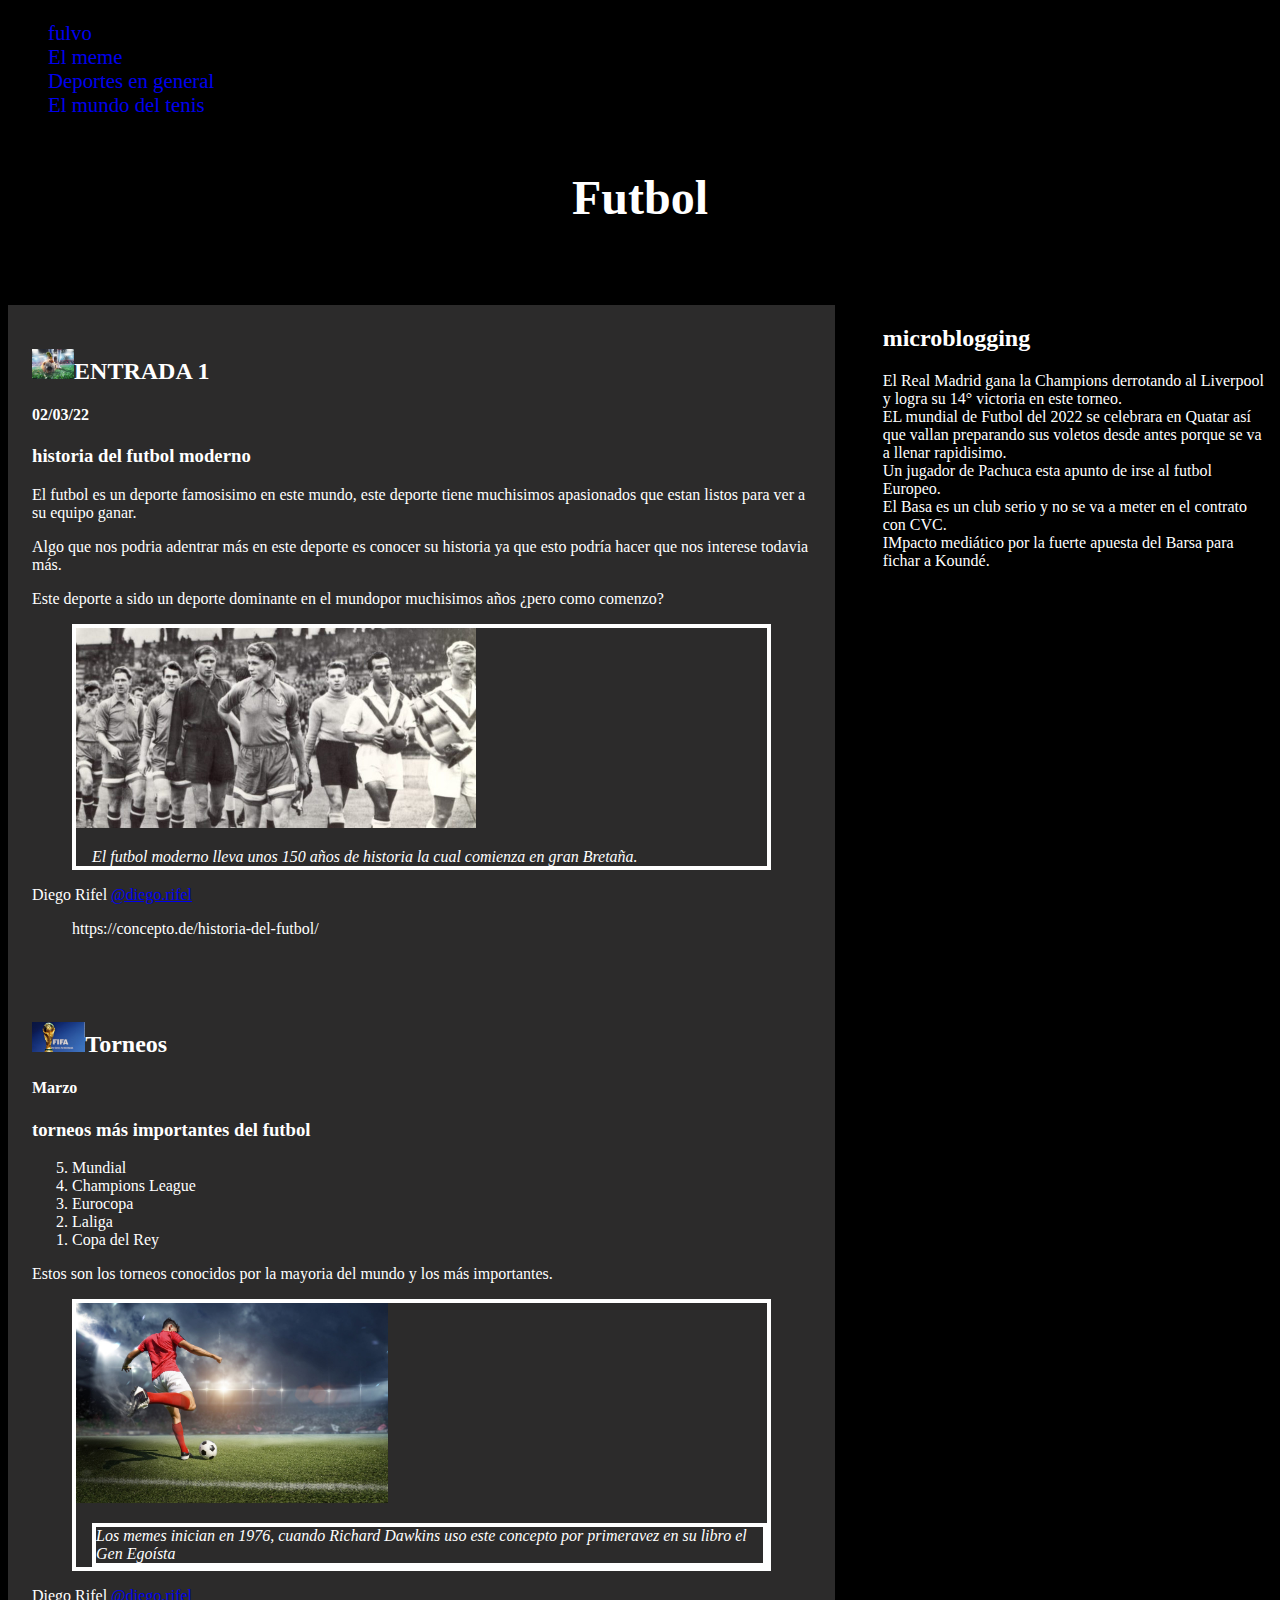
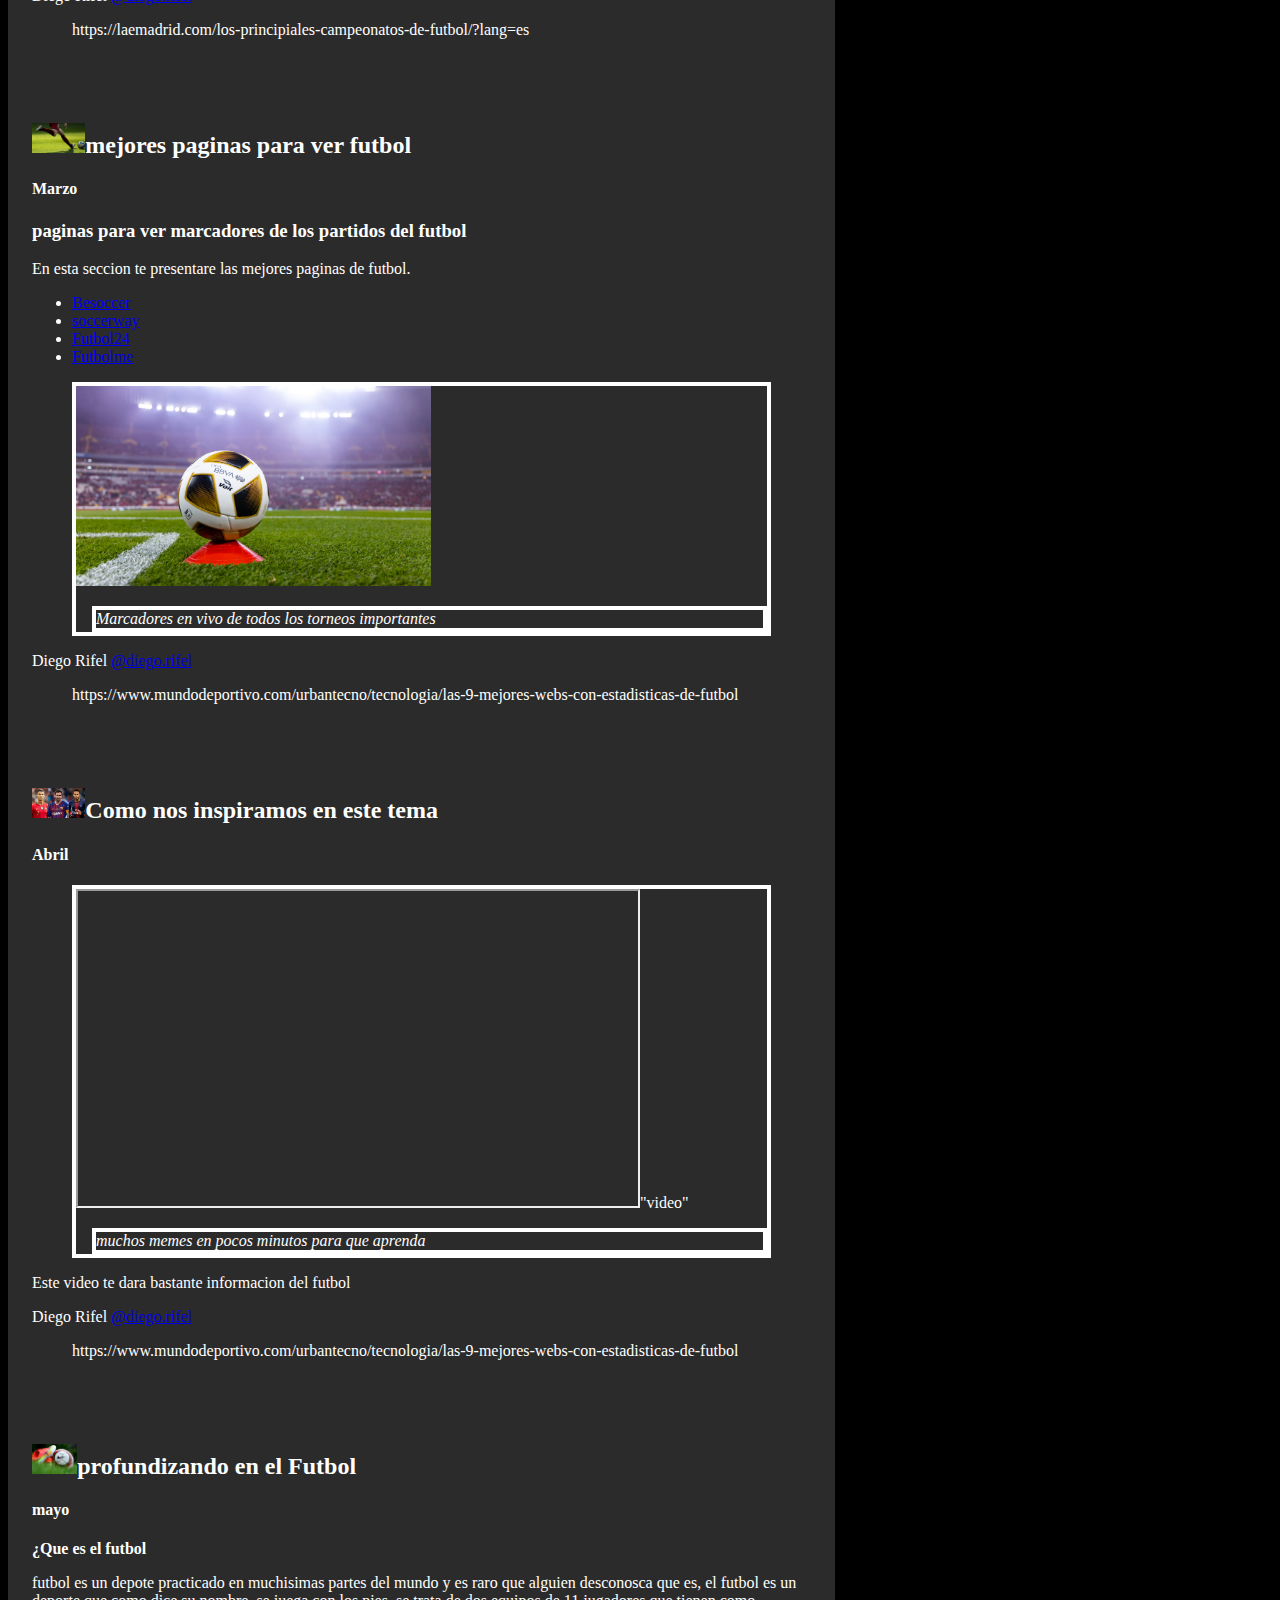
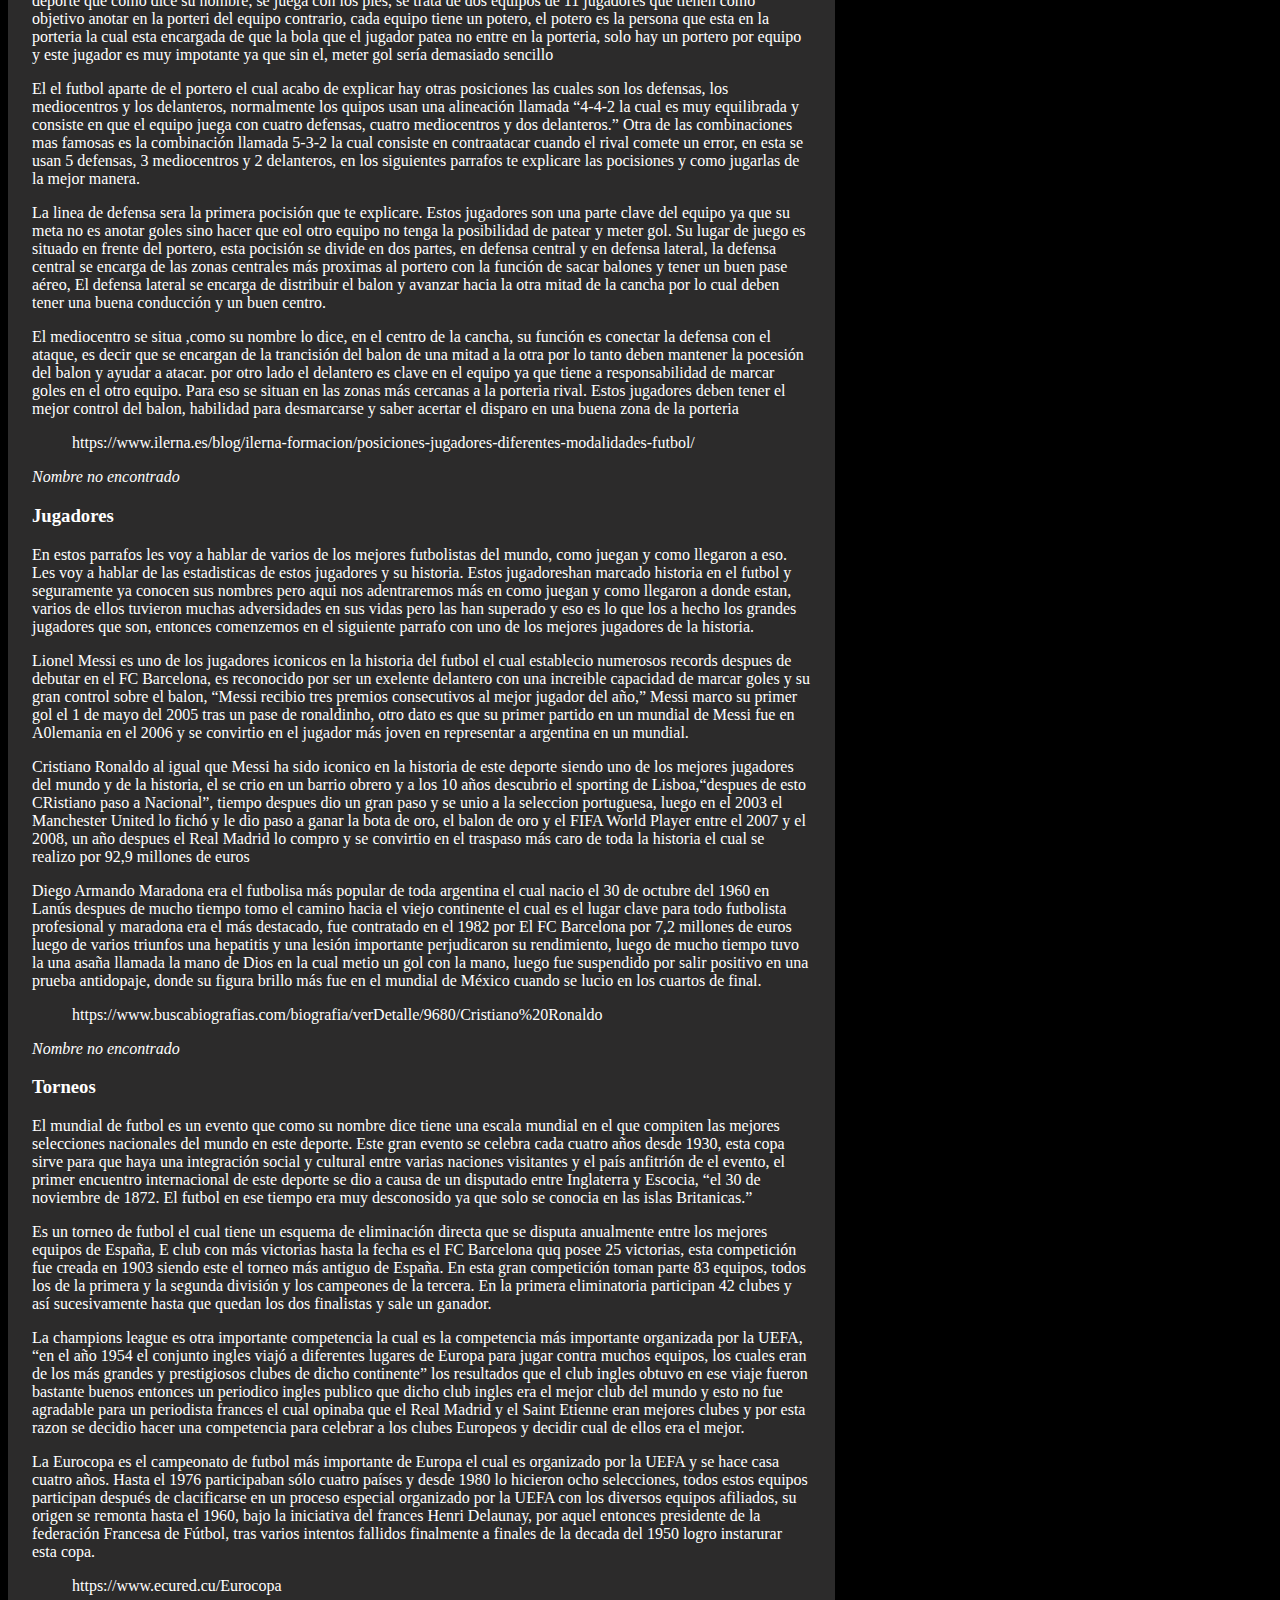
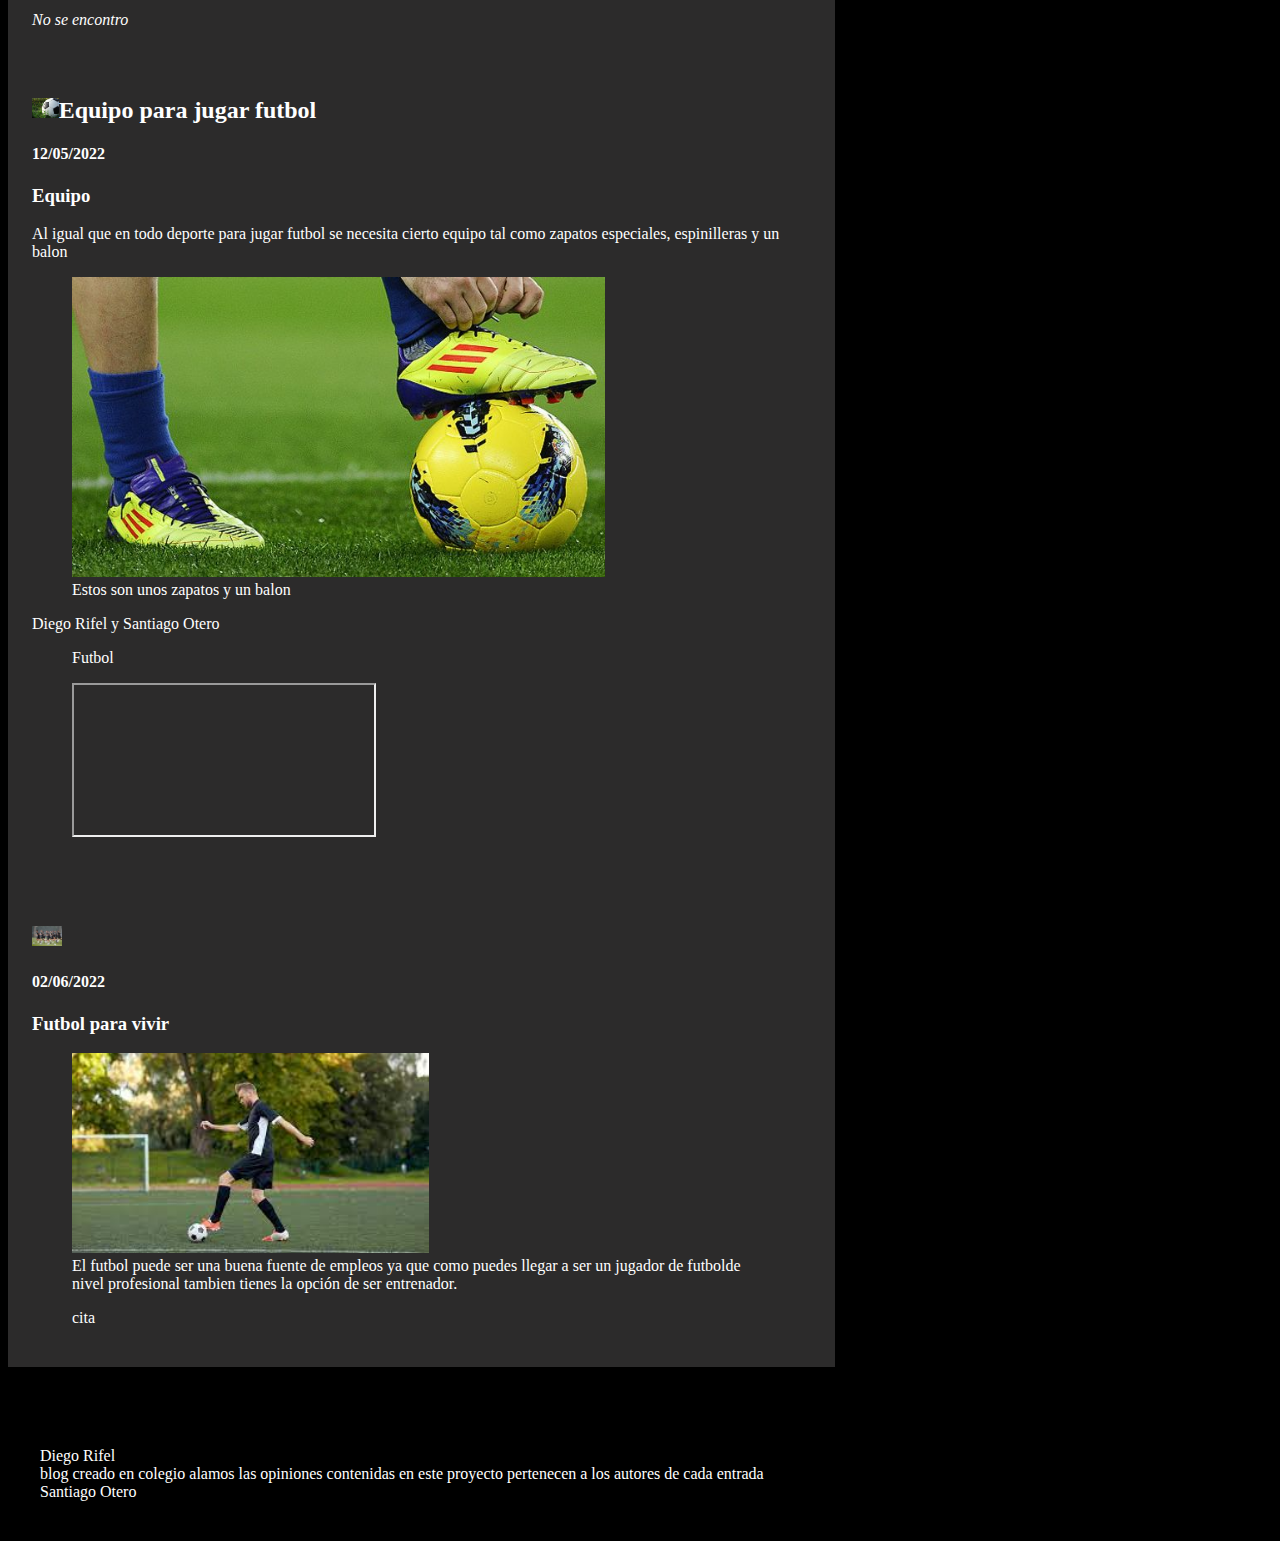
<file: root/mi_segundo_tema.html>
<!DOCTYPE html>
<html>
<!--empieza parrafo-->
<head>
  
  <html lang="es">
<meta charset="utf-8">  
<!--carga los caracteres latinos-->
  <title>EL MEME</title>
  <!--carja de hoja de estilos-->
  <link rel="stylesheet" href="assets/styles/estilos_diego_rifel.css">
</head>
<body>
  <!--comienza etiqueta para barra de navegación-->
  <nav>
    <!--comienza etiqueta para listas desordenadas-->
    <ul class="viñeta">
      <li><a class="resaltado" href="index.html" target="_blank"></a></li>
      <li><a href="index.html">fulvo</a></li>
      <li><a href="mi_primer_tema.html">El meme</a></li>
      <li><a href="mi_tercer_tema.html">Deportes en general</a></li>
      <li><a href="mi_cuarto_tema.html">El mundo del tenis</a></li>
    </ul>
    <!--termina etiqueta para listas desordenadas-->
  </nav>
  <!--termina etiqueta para barra de navegación-->
  <section>
  <!--empieza el titulo del blog-->
  <header>
    <h1 id="titulo_del_blog">Futbol</h1>
  </header>
  <!--termina el titulo del blog-->


<!--empieza contenido principal-->
<main>

  <!--**** aqui pondras tus articles ****-->
      <!--inicia primera entrada-->
    <article>
      <header>
        <hgroup>
          <h2><img src="assets/images/balon.webp" alt="historia" height="30px" width="auto">ENTRADA 1</h2>
         <!--fecha en la que se escribio el articulo-->
          <h4>02/03/22</h4>
        </hgroup>
      </header>
      <!--inicia contenido del articulo-->
      <div>
        <h3>historia del futbol moderno</h3>
        <p>
        El futbol es un deporte famosisimo en este mundo,
        este deporte tiene muchisimos apasionados que estan
        listos para ver a su equipo ganar.
        </p>
        <p>
          Algo que nos podria adentrar más en este deporte es
          conocer su historia ya que esto podría hacer que nos interese
          todavia más.
        </p>
        <p>
          Este deporte a sido un deporte dominante en el mundopor muchisimos
          años ¿pero como comenzo?
        </p>

        <figure class="ilustracion">
        <img src="assets/images/viejo.jpg" alt="vieja imagen de un equipo" height="200px" width="auto">
        <figcaption>
          El futbol moderno lleva unos 150 años de historia la cual comienza
          en gran Bretaña.
        </figcaption>
      </figure>
      <!--termina ilustracion del articulo-->
      </div>
      <!--termina contenido del articulo-->
<footer>
        <!-- Datos del autor -->
        <div>
          <span>Diego Rifel</span> <a href="https://www.instagram.com/diego.rifel/?hl=es" target="_blank">@diego.rifel</a>
        </div>
        <!-- fin datos del autor -->
        <!-- bibliografía -->
        <blockquote>
          <p>https://concepto.de/historia-del-futbol/</p>
        </blockquote>
        <!-- fin bibliografía -->
</footer>
</article>
<!--termina primera entrada-->
<!--inicia segunda entrada-->
<article>
  <header>
    <hgroup>
      <h2><img src="assets/images/copa.jpg" height="30 px" width="auto">Torneos</h2>
      <!--fecha en la que se escribio el articulo-->
      <h4>Marzo</h4>
    </hgroup>
  </header>
  <!--inicia contenido del articulo-->
  <div>
    <!--Empieza mi ranking invertido-->
    <h3>torneos más importantes del futbol</h3>
    <ol reversed>
      <li>Mundial</li>
      <li>Champions League</li>
      <li>Eurocopa</li>
      <li>Laliga</li>
      <li>Copa del Rey</li>      
      
    </ol>
    <!--Termina ranking en orden invertido-->
    <p>
      Estos son los torneos conocidos por
      la mayoria del mundo y los más importantes.
    </p>

    <!--inicia ilustracion del articulo-->
    <figure class="ilustracion">
      <img src="assets/images/patear.jpg" alt="Estos torneos son importantisimos en el mundo" height="200px" width="auto">
      <figcaption class="ilustracion">Los memes inician en 1976, cuando Richard Dawkins uso este concepto por primeravez en su libro el Gen Egoísta</figcaption>
    </figure>
  </div>
  <!--termina contenido del articulo-->
  <footer>
        <!-- Datos del autor -->
        <div>
          <span>Diego Rifel</span> <a href="https://www.instagram.com/diego.rifel/?hl=es" target="_blank">@diego.rifel</a>
        </div>
        <!-- fin datos del autor -->
        <!-- bibliografía -->
        <blockquote>
          <p>https://laemadrid.com/los-principiales-campeonatos-de-futbol/?lang=es</p>
        </blockquote>
        <!-- fin bibliografía -->
  </footer>
</article>
<!--termina segunda entrada-->

<!--Inicia tercera entrada-->
<article>
  <header>
    <h2><img src="assets/images/patear 2.jpg" alt="" height="30px" width="auto">mejores paginas para ver futbol</h2>
    <!--Fecha en la que se escribio el articulo-->
    <h4>Marzo</h4>
  </header>
  <div>
    <h3>paginas para ver marcadores de los partidos del futbol</h3>
  <p>En esta seccion te presentare las mejores paginas de futbol.</p>
  <ul>
    <li><a href="https://laemadrid.com/los-principiales-campeonatos-de-futbol/?lang=es" target="_blank">Besoccer</a></li>
    <li><a href="https://el.soccerway.com/" target="blank">soccerway</a></li>
    <li><a href="https://es.futbol24.com/" target="blank">Futbol24</a></li>
    <li><a href="https://futbolme.com/" target="blank">Futbolme</a></li>
  </ul>
  <figure class="ilustracion">
    <img src="assets/images/cono.jpg" alt="En estas paginas esta todo lo que necesitas" height="200px" width="auto">
    <figcaption class="ilustracion">Marcadores en vivo de todos los torneos importantes</figcaption>
  </figure>
  </div>
  <!--termina contenido del articulo-->
  <footer>
        <!-- Datos del autor -->
        <div>
          <span>Diego Rifel</span> <a href="https://www.instagram.com/diego.rifel/?hl=es" target="_blank">@diego.rifel</a>
        </div>
        <!-- fin datos del autor -->
        <!-- bibliografía -->
        <blockquote>
          <p>https://www.mundodeportivo.com/urbantecno/tecnologia/las-9-mejores-webs-con-estadisticas-de-futbol</p>
        </blockquote>
        <!-- fin bibliografía -->
  </footer>
</article>
<!--termina tercera entrada-->
<!--inicia cuarta entrada-->
<article>
  <header>
    <hgroup>
      <h2><img src="assets/images/messi 2.png" alt="exterminadora" height="30px" width="auto">Como nos inspiramos en este tema</h2>
      <!--Fecha en la que se escribio el articulo-->
      <h4>Abril</h4>
    </hgroup>
  </header>
  <!--Inicia contenido del articulo-->
  <div>
    <figure class="ilustracion">
      <iframe width="560" height="315" src="https://www.youtube.com/watch?v=cwrlzzpSqV8" title></iframe>"video"</iframe>
      <figcaption class="ilustracion"> muchos memes en pocos minutos para que aprenda</figcaption>
    </figure>
    <!--termina video-->

    <!--inician parrafos adicionales-->
    <p>
      Este video te dara bastante informacion del futbol
    </p>
  </div>
  <!--termina contenido del articulo-->
  <footer>
          <!-- Datos del autor -->
          <div>
            <span>Diego Rifel</span> <a href="https://www.instagram.com/diego.rifel/?hl=es" target="_blank">@diego.rifel</a>
          </div>
          <!-- fin datos del autor -->
          <!-- bibliografía -->
          <blockquote>
            <p>
              https://www.mundodeportivo.com/urbantecno/tecnologia/las-9-mejores-webs-con-estadisticas-de-futbol
            </p>
          </blockquote>
          <!-- fin bibliografía -->
</footer>
</article>

<article>
  <header>
    <hgroup>
      <h2>
        <img src="assets/images/zapato.jpg" alt="" height="30px" width="auto">profundizando en el Futbol</h2>
      <h4>mayo</h4>
    </hgroup>
  </header>
  <div>
      <!--inicia quinta entrada(investigacón)-->
 
  <strong>¿Que es el futbol</strong>
  <p>
    futbol es un depote practicado en muchisimas
    partes del mundo y es raro que alguien desconosca que es,
    el futbol es un deporte que como dice su nombre, se juega con
    los pies, se trata de dos equipos de 11 jugadores que tienen 
    como objetivo anotar en la porteri del equipo contrario, cada 
    equipo tiene un potero, el potero es la persona que esta en la porteria
    la cual esta encargada de que la bola que el jugador patea no entre en la 
    porteria, solo hay un portero por equipo y este jugador es muy impotante ya que
    sin el, meter gol sería demasiado sencillo

   </p>
     El el futbol aparte de el portero el cual acabo de explicar hay otras posiciones
     las cuales son los defensas, los mediocentros y los delanteros, normalmente los quipos usan
     una alineación llamada <q>4-4-2 la cual es muy equilibrada y consiste en que el equipo juega con cuatro defensas,
     cuatro mediocentros y dos delanteros.</q> Otra de las combinaciones mas famosas es la combinación llamada
     5-3-2 la cual consiste en contraatacar cuando el rival comete un error, en esta se usan 5 defensas, 3 mediocentros y
     2 delanteros, en los siguientes parrafos te explicare las pocisiones y como jugarlas de la mejor manera.
   <p>
     

   </p>

   <p>
    La linea de defensa sera la primera pocisión que te explicare. Estos jugadores son una parte
    clave del equipo ya que su meta no es anotar goles sino hacer que eol otro equipo no tenga la 
    posibilidad de patear y meter gol. Su lugar de juego es situado en frente del portero, esta pocisión se divide en dos
    partes, en defensa central y en defensa lateral, la defensa central se encarga de las zonas centrales más proximas al portero
    con la función de sacar balones y tener un buen pase aéreo, El defensa lateral se encarga de distribuir el balon y avanzar hacia la otra mitad de la cancha
    por lo cual deben tener una buena conducción y un buen centro.
   </p>

   <p>
     El mediocentro se situa ,como su nombre lo dice, en el centro de la cancha, su función es conectar la defensa con el ataque, es decir que se encargan
     de la trancisión del balon de una mitad a la otra por lo tanto deben mantener la pocesión del balon y ayudar a atacar. por
     otro lado el delantero es clave en el equipo ya que tiene a responsabilidad de marcar goles en el otro equipo. Para eso se situan en las zonas más cercanas a la porteria rival.
     Estos jugadores deben tener el mejor control del balon, habilidad para desmarcarse y saber acertar el disparo en una buena zona de la porteria
   </p>

   <blockquote>https://www.ilerna.es/blog/ilerna-formacion/posiciones-jugadores-diferentes-modalidades-futbol/</blockquote>
   <cite>Nombre no encontrado</cite>

   <h3>Jugadores</h3>

   <p>
    En estos parrafos les voy a hablar de varios de los mejores futbolistas del mundo, como juegan
    y como llegaron a eso. Les voy a hablar de las estadisticas de estos jugadores y su historia. Estos jugadoreshan marcado historia
    en el futbol y seguramente ya conocen sus nombres pero aqui nos adentraremos más en como juegan y como llegaron a donde estan, varios de ellos tuvieron muchas adversidades
    en sus vidas pero las han superado y eso es lo que los a hecho los grandes jugadores que son, entonces comenzemos en el siguiente parrafo con uno de los mejores jugadores de la historia.

     

   </p>

   <p>
     Lionel Messi es uno de los jugadores iconicos en la historia del futbol
     el cual establecio numerosos records despues de debutar en el FC Barcelona,
     es reconocido por ser un exelente delantero con una increible capacidad de marcar goles
     y su gran control sobre el balon, <q>Messi recibio tres premios consecutivos al mejor jugador
       del año,</q> Messi marco su primer gol el 1 de mayo del 2005 tras un pase de ronaldinho, otro dato es 
       que su primer partido en un mundial de Messi fue en A0lemania en el 2006 y se convirtio en el jugador más joven
       en representar a argentina en un mundial.
     
     
   </p>

   <p>
    Cristiano Ronaldo al igual que Messi ha sido iconico en la historia de este deporte siendo
    uno de los mejores jugadores del mundo y de la historia, el se crio en un barrio obrero y a los 
    10 años descubrio el sporting de Lisboa,<q>despues de esto CRistiano paso a Nacional</q>, tiempo despues 
    dio un gran paso y se unio a la seleccion portuguesa, luego en el 2003 el Manchester United lo fichó y le dio
    paso a ganar la bota de oro, el balon de oro y el FIFA World Player entre el 2007 y el 2008, un año despues el
    Real Madrid lo compro y se convirtio en el traspaso más caro de toda la historia el cual se realizo por 92,9 millones de euros
  
    </p>

    <p>
     Diego Armando Maradona era el futbolisa más popular de toda argentina el cual nacio el 30 de octubre del 1960 en Lanús 
     despues de mucho tiempo tomo el camino hacia el viejo continente el cual es el lugar clave para todo futbolista profesional
     y maradona era el más destacado, fue contratado en el 1982 por El FC Barcelona por 7,2 millones de euros luego de varios triunfos una hepatitis y una lesión importante perjudicaron su rendimiento,
     luego de mucho tiempo tuvo la una asaña llamada la mano de Dios en la cual metio un gol con la mano, luego fue suspendido
     por salir positivo en una prueba antidopaje, donde su figura brillo más fue en el mundial de México cuando se lucio en los cuartos de final.


    </p>

   <blockquote>https://www.buscabiografias.com/biografia/verDetalle/9680/Cristiano%20Ronaldo</blockquote>
   <cite>Nombre no encontrado</cite>

   <h3>Torneos</h3>
   <p> 
    El mundial de futbol es un evento que  como su nombre dice tiene una escala mundial en el que compiten las mejores selecciones nacionales del mundo en este deporte. Este gran evento se celebra cada 
    cuatro años desde 1930, esta copa sirve para que haya una integración social y cultural entre varias naciones visitantes y el país anfitrión de el evento, el primer encuentro internacional de este deporte se dio a causa de un disputado entre Inglaterra y Escocia,
    <q>el 30 de noviembre de 1872. El futbol en ese tiempo era muy desconosido ya que solo se conocia en las islas Britanicas.</q>
  </p>

  <p>
   Es un torneo de futbol el cual tiene un esquema de eliminación directa que se disputa anualmente entre los mejores equipos de España, E club con más victorias hasta la fecha es el
   FC Barcelona quq posee 25 victorias, esta competición fue creada en 1903 siendo este el torneo más antiguo de España. En esta gran competición toman parte 83 equipos, todos los de la primera y la segunda división y los campeones de la tercera. En la primera eliminatoria participan 42 clubes
   y así sucesivamente hasta que quedan los dos finalistas y sale un ganador.

  </p>

  <p>
   La champions league es otra importante competencia la cual es la competencia más importante organizada por la UEFA, <q>en el año 1954 el conjunto ingles viajó a diferentes lugares de Europa para jugar contra muchos equipos, los cuales eran de los más grandes y prestigiosos clubes de dicho continente</q> los resultados que el club ingles obtuvo en ese viaje
   fueron bastante buenos entonces un periodico ingles publico que dicho club ingles era el mejor club del mundo y esto no fue agradable para un periodista frances el cual opinaba que el Real Madrid y el Saint Etienne eran mejores clubes y por esta razon se decidio hacer una competencia para celebrar a los clubes Europeos y decidir cual de ellos era el mejor.
   </p>

   <p>
    La Eurocopa es el campeonato de futbol más importante de Europa el cual es organizado por la UEFA y se hace casa cuatro años. Hasta el 1976 participaban sólo cuatro países y desde 1980 lo hicieron ocho selecciones, todos estos equipos participan después de clacificarse en un proceso especial organizado por la UEFA con los diversos equipos
  afiliados, su origen se remonta hasta el 1960, bajo la iniciativa del frances Henri Delaunay, por aquel entonces presidente de la federación Francesa de Fútbol, tras varios intentos fallidos finalmente a finales de la decada del 1950 logro instarurar esta copa.
  </p>
   
   <blockquote>
    https://www.ecured.cu/Eurocopa
   </blockquote>
   <cite>No se encontro</cite>
   
  </div>

</article>
  
<!--inicia sexta entrada-->
<article>
  <header>
    <hgroup>
      <!--titulo delo articulo con icono-->
      <h2> <img src="assets/images/balon 3.jpg" alt="balon" height="20px" width="auto">Equipo para jugar futbol</h2>
      <!--Fecha en la que se escribio el articulo-->
      <h4>12/05/2022</h4>
    </hgroup>
  </header>
  <!--inicia contenido del articulo-->
  <div>

    <h3>Equipo</h3>
    <p>
      Al igual que en todo deporte para jugar futbol se necesita cierto equipo tal como zapatos especiales, espinilleras y un balon
    </p>

    <!--inicia ilustracion del articulo-->
    <figure>
      <img src="assets/images/materiales.jpg" alt="ejemplo zapatos y balon" height="300px" width="auto">
      <figcaption>Estos son unos zapatos y un balon</figcaption>
    </figure>  
  </div>
  <!--termina contenido del articulo-->

  <footer>
    <!--datos del autor-->
    <div>
      <span>Diego Rifel y Santiago Otero</span>
      </div>
      <!--fin datos del autor-->
      <!--bibliografia-->
      <blockquote>
        <p>Futbol</p>
      <iframe></iframe>
      </blockquote>
      <!--fin bibliografia-->
    
  </footer>
</article>
<!--fin bibliografia-->

<!--inicia septima entrada-->
<article>
  <header>
    <hgroup>
      <!--titulo del articulo con icono-->
      <h2> <img src="assets/images/muchos.jpg" alt="futbo como fuente de ingresos" height="20px" width="auto"></h2>
      <!--fecha en la que se escribio el articulo-->
      <h4>02/06/2022</h4>
    </hgroup>
  </header>
  <!--inicia contenido del articulo-->
  <div>

    <h3>Futbol para vivir</h3>
    <p>

    </p>

    <!--ilustracion del articulo-->
    <figure>
      <img src="assets/images/carrera.jpg" alt="empleos en el futbol" height="200px" width="auto">
      <figcaption>El futbol puede ser una buena fuente de empleos ya que como puedes llegar a ser un jugador de futbolde nivel profesional tambien tienes la opción de ser entrenador.</figcaption>

    </figure>
    <!--termina ilustracion-->


  </div>
  <!--termina contenido-->


  <footer>
    <!--datos del autor-->
    <div>
      <span></span>
    </div>
    <!--fin datos del autor-->
    <!--bibliografia-->
    <blockquote>
      <p>cita</p>
    </blockquote>
    <!--fin de bibliografia-->
  </footer>
</article>
<!--fin de septima entrada-->
  </main>
  


  <aside>
      <h2>microblogging</h2>

      <!--entrada microblogging-->
      <div>
        <span>
          El Real Madrid gana la Champions derrotando al
          Liverpool y logra su 14° victoria en este torneo.
        </span>
      </div>
      <!--termina entrada de microblogging-->

      <!--entrada de microblogging-->
  <div>
     <span>
       EL mundial de Futbol del 2022 se celebrara en Quatar así que vallan preparando sus
       voletos desde antes porque se va a llenar rapidisimo.
     </span>
  </div>
  <!--termina entrada de microblogging-->

  <!--entrada de microblogging-->
  <div>
    <span>
      Un jugador de Pachuca esta apunto de irse al futbol Europeo.
    </span>
 </div>
 <!--termina entrada de microblogging-->

 <!--entrada de microblogging-->
 <div>
  <span>
    El Basa es un club serio y no se va a meter en el contrato con CVC.
  </span>
</div>
<!--termina entrada de microblogging-->

<!--entrada de microblogging-->
<div>
  <span>
    IMpacto mediático por la fuerte apuesta del Barsa para fichar a Koundé.
  </span>
</div>
<!--termina entrada de microblogging-->


</aside>
  <!--termina barra lateral-->

  <!--empieza footer-->
  <footer id="footer_blog">
    <div>
<span>Diego Rifel</span>
    </div>
    <div>
<span>blog creado en colegio alamos</span>
<span>las opiniones contenidas en este proyecto pertenecen a los autores de cada entrada</span>
    </div>
   
    <div>
      <span>Santiago Otero</span>
    </div>
    </footer>
  <!--termina footer-->

  </section>
<!--termina mi blog-->
</body>

</html>
</file>
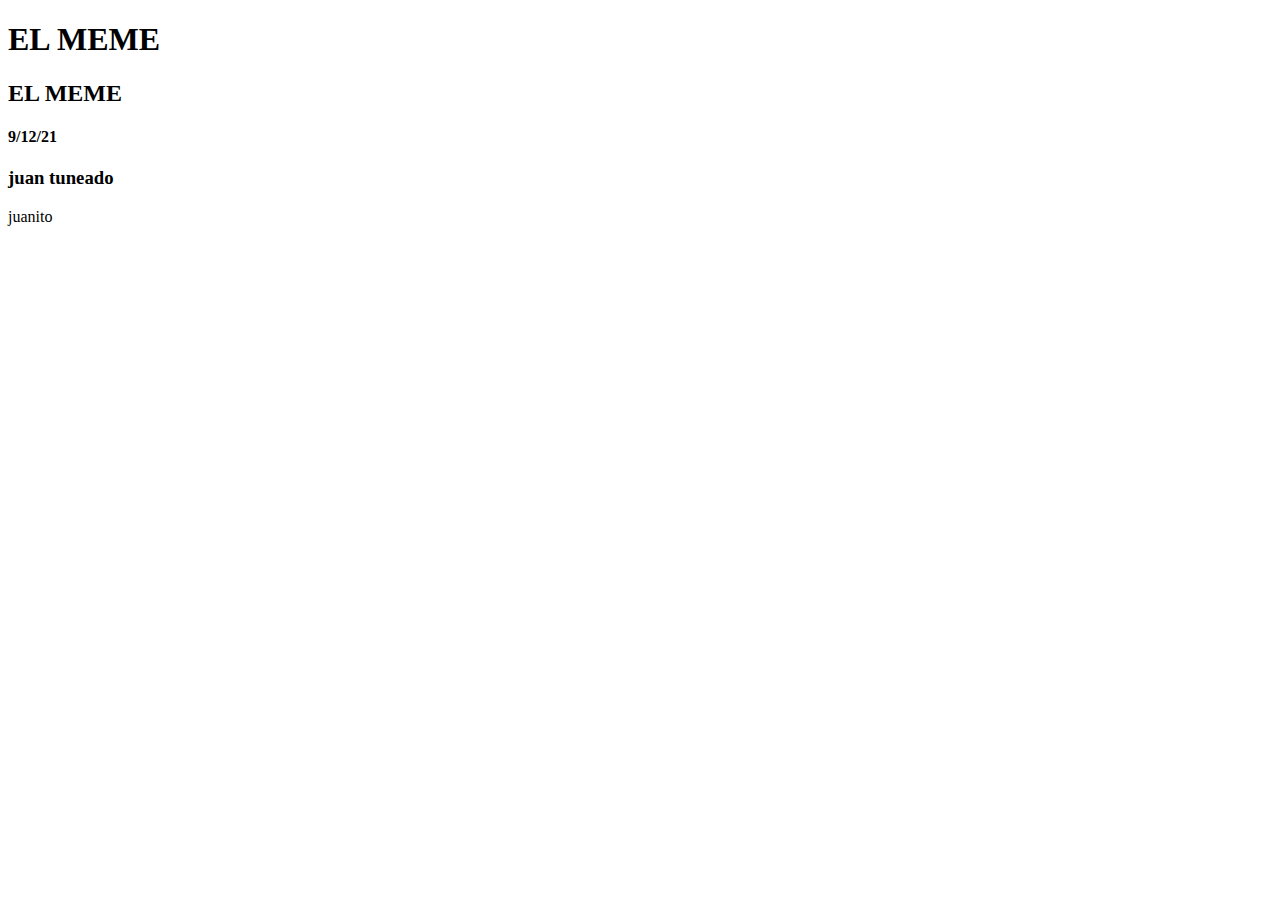
<file: root/mi_tercer_tema.html>
<!DOCTYPE html>
<html lang="es>"
<meta charset="utf-8">
<!--empieza parrafo-->
<head>
  <!--carga los caracteres latinos-->
  <title>EL MEME</title>
</head>
<body>
  <!--empieza mi blog-->
  <section>
  <!--empieza el titulo del blog-->
  <header>
    <h1>EL MEME</h1>
  </header>
  <!--termina el titulo del blog-->


<!--empieza contenido principal-->
<main>

  <!--**** aqui pondras tus articles ****-->

  </main>
  <!--termina contenido principal-->

  <!--emmpieza barra lateral-->
  <asside>

  </asside>
  <!--termina barra lateral-->

  <!--empieza footer-->
  <footer>

  </footer>
  <!--termina footer-->

  </section>
<!--termina mi blog-->
</body>
</html>

<!--TODO LO QUE ESTÁ DEBAJO DE ESTE COMENTARIO VA EN MAIN-->
<!--inicia entrada: EL MEME-->
<article>
   <header>
      <hgroup>
         <!--titulo del articulo-->
         <h2>EL MEME</h2>
         <!--fecha en la que se escribio el articulo-->
         <h4>9/12/21</h4>
      </hgroup>
   </header>
   <!--inicia contenido del articulo-->
   <div>
      <h3>juan tuneado</h3>
      <p>juanito</p>
   </div>
   <!--termina contenido del articulo-->
   <footer>

   </footer>
</article>
<!--fin entrada: EL MEME-->
</file>
<file: root/assets/styles/estilos_diego_rifel.css>
body{
    background-color: black;
    color: #fff;
    }
    
    #titulo_del_blog{
        
        text-align: center;
        font-size: 3rem;
    }
    
    article{
       background-color:  rgb(44, 43, 43);
       padding: 1.5rem;
       border-bottom: 1px;
       border-color: white;
        
    }
    
    .resaltado{
        color:yellow;
        color:#fff
    }

    .ilustracion{
        

        border-color: #fff;
        border-style: solid;
        border-width: 4px;
 }

 .ilustracion figcaption {
     margin-top: 1rem;
     margin-left: 1rem;
     font-style: italic;
 }

 #footer_blog{
     margin: 2rem;
 }

 .viñeta{
     list-style:none;
 }

 .viñeta a{
     text-decoration:none;
 }
    
 /*grid*/
 section{

/*despliegate como grid*/
 display: grid;
 grid-template-columns: repeat(12,1fr);
 grid-auto-rows: auto;
 gap: 3rem;
 }

 section>header{
     grid-column: span 12;
 }

 section>main{
    grid-column: span 8;
}

section>aside{
   grid-column: span 4;
}

section>footer{
    grid-column: span 12;
}

nav{
    font-size: 1.3rem;
}
</file>
